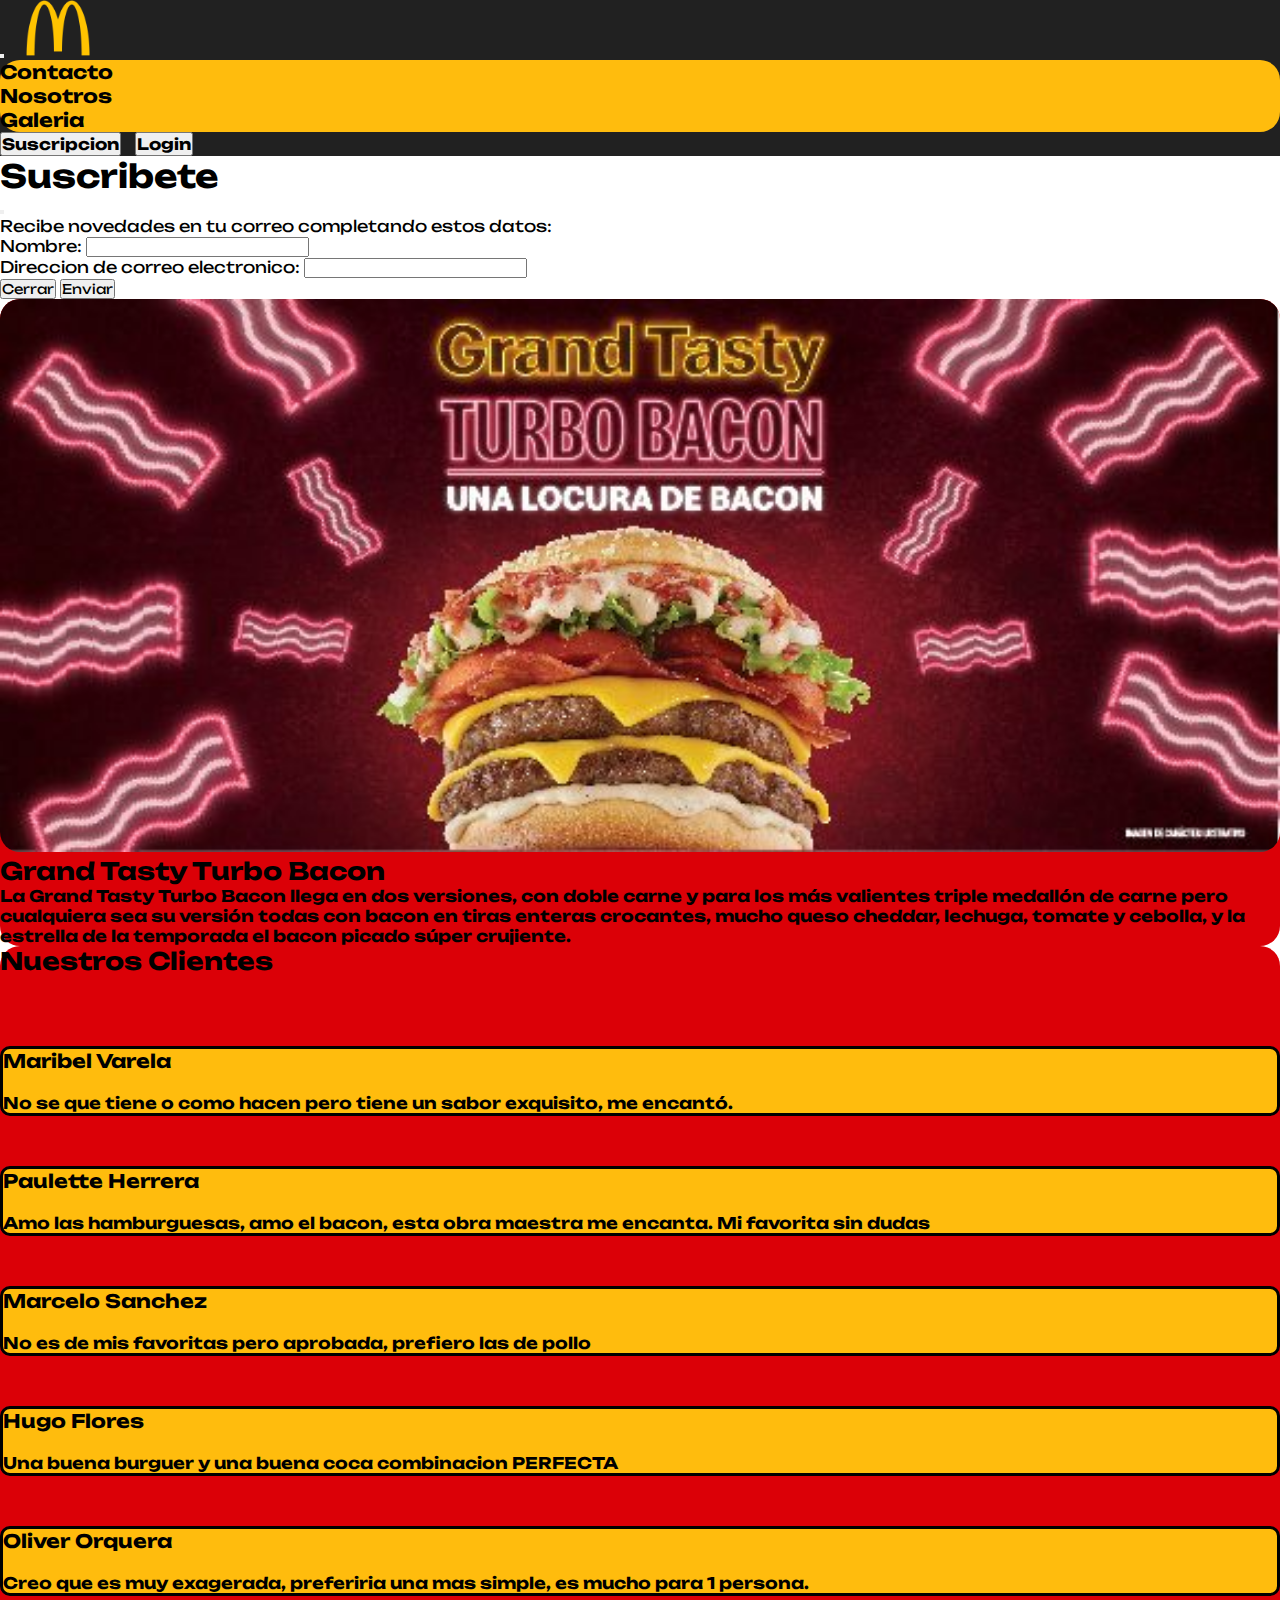
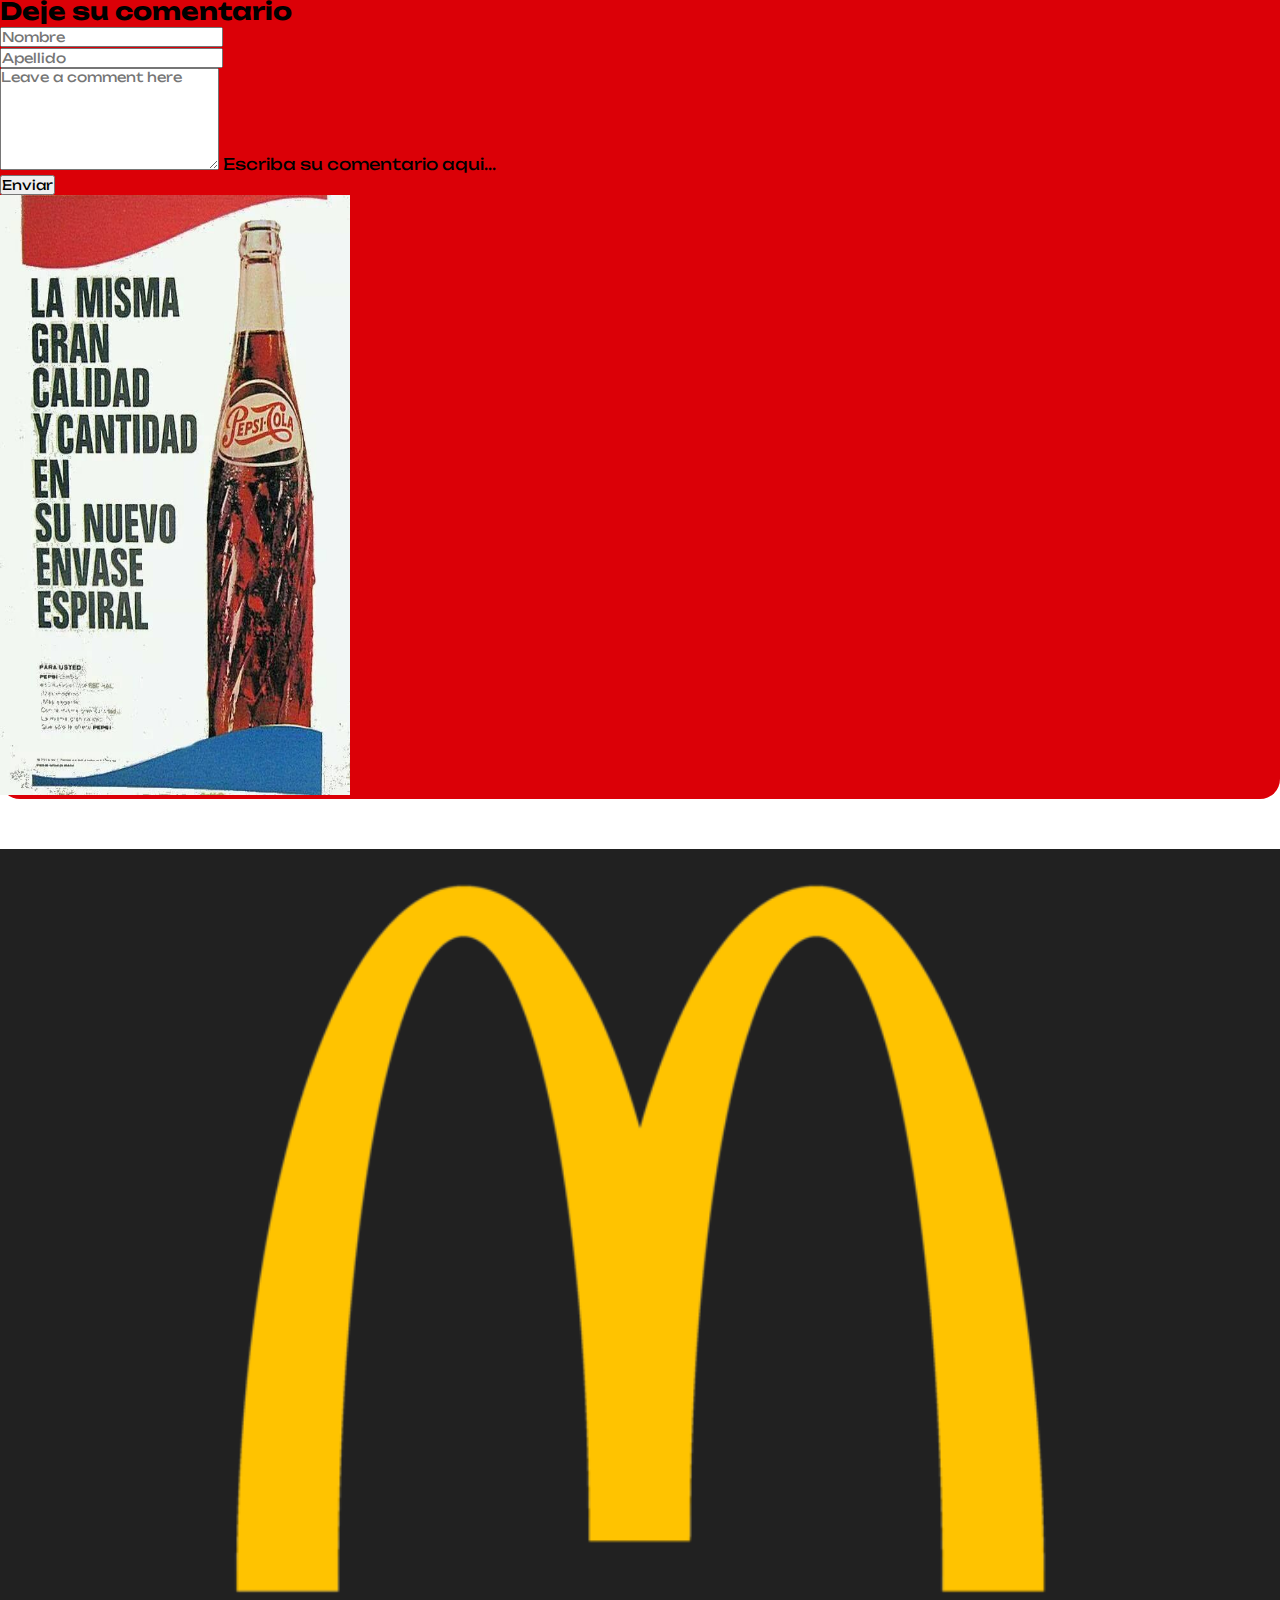
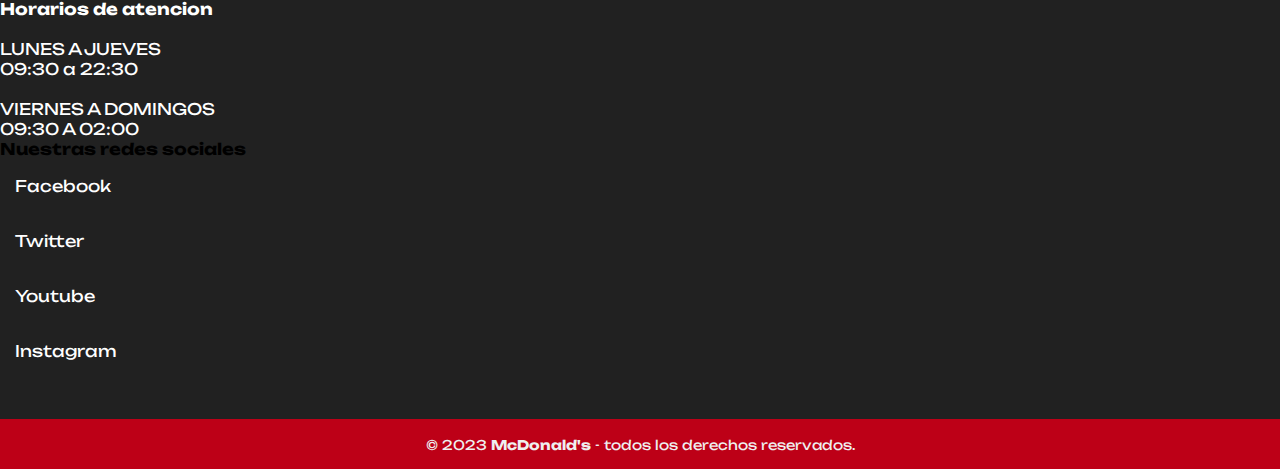
<file: Bacon.html>
<!DOCTYPE html>
<html lang="en">
  <head>
    <meta charset="UTF-8" />
    <meta name="viewport" content="width=device-width, initial-scale=1.0" />
    <title>Bacon</title>
    <link
      href="https://cdn.jsdelivr.net/npm/bootstrap@5.3.0/dist/css/bootstrap.min.css"
      rel="stylesheet"
      integrity="sha384-9ndCyUaIbzAi2FUVXJi0CjmCapSmO7SnpJef0486qhLnuZ2cdeRhO02iuK6FUUVM"
      crossorigin="anonymous"
    />
    <link rel="stylesheet" href="./styles/styles.css" />
  </head>

  <body id="bodycheddar">

    <header>
      <nav id="navbar" class="navbar navbar-expand-lg">
        <div class="container-fluid">
          <button
            class="navbar-toggler bg-body-tertiary"
            type="button"
            data-bs-toggle="collapse"
            data-bs-target="#navbarTogglerDemo03"
            aria-controls="navbarTogglerDemo03"
            aria-expanded="false"
            aria-label="Toggle navigation"
          >
            <span class="navbar-toggler-icon"></span>
          </button>
          <a class="navbar-brand" target="_blank" href="./index.html"
            ><img
              src="./img/mac_logo.png"
              alt=""
              width="100px
            "
          /></a>
          <div class="collapse navbar-collapse" id="navbarTogglerDemo03">
            <ul class="navbar-nav mx-auto mb-2 mb-lg-0">
              <li class="nav-item">
                <a class="nav-link text-white" aria-current="page" target="_blank" href="./Contacto.html"
                  ><h3>Contacto</h3></a
                >
              </li>
              <li class="nav-item">
                <a class="nav-link text-white" target="_blank" href="./Nosotros.html"><h3>Nosotros</h3></a>
              </li>
              <li class="nav-item">
                <a class="nav-link text-white" target="_blank" href="./galeria.html"><h3>Galeria</h3></a>
              </li>
            </ul>
  
  
            <a class="nav-link text-white"> <button  type="button" class="btn btn-outline-success bg-danger text-white" id="boton-suscripcion" data-bs-toggle="modal" data-bs-target="#exampleModal" data-bs-whatever="@mdo"><h3>Suscripcion</h3></button></a>
              <button class="btn btn-outline-success bg-danger text-white" type="submit">
               <a class="text-white text-decoration-none" target="_blank" href="./login.html"><h3>Login</h3></a> 
              </button>
            </form>
          </div>
        </div>
      </nav>
  
      <div class="modal fade" id="exampleModal" tabindex="-1" aria-labelledby="exampleModalLabel" aria-hidden="true">
        <div class="modal-dialog">
          <div class="modal-content">
  
            
            <div class="modal-header">
              <h1 class="modal-title fs-5" id="exampleModalLabel">Suscribete</h1>
              <button type="button" class="btn-close" data-bs-dismiss="modal" aria-label="Close"></button>
  
          </div>
  
          <div class="modal-body">
  
              <div class="mb-3">
                  <label for="recipient-name" class="col-form-label">Recibe novedades en tu correo completando estos datos:</label>
                  
              </div>
  
              <form>
                  <div class="mb-3">
                      <label for="recipient-name" class="col-form-label">Nombre:</label>
                      <input type="text" class="form-control" id="recipient-name">
                  </div>
  
                  <div class="mb-3">
                      <label for="message-text" class="col-form-label">Direccion de correo electronico:</label>
                      <input type="email" class="form-control" id="recipient-name">
                  </div>
              </form>
          </div>
  
          <div class="modal-footer">
              <button type="button" class="btn btn-secondary" data-bs-dismiss="modal">Cerrar</button>
              <button type="button" class="btn btn-danger text-white"> <a href="./error.html"> Enviar</a></button>
          </div>
  
      
  
  
          </div>
        </div>
      </div>
  
  
  
  
    </header>

    <main id="entradas-food">
      <div id="cheddar" class="container col-lg-12 col-md-12 mt-5">
        <section>
          <img
            class="mt-2"
            id="cheddarimagen"
            src="./img/Card 1.jpg"
            alt="bacon"
            width="100%"
          />
        </section>
        <section class="text-center">
          <h2 id="h2entrada" class="text-white bg-dark">
            Grand Tasty Turbo Bacon
          </h2>
          <h4 class="text-white">
            La Grand Tasty Turbo Bacon llega en dos versiones, con doble carne y
            para los más valientes triple medallón de carne pero cualquiera sea
            su versión todas con bacon en tiras enteras crocantes, mucho queso
            cheddar, lechuga, tomate y cebolla, y la estrella de la temporada el
            bacon picado súper crujiente.
          </h4>
        </section>
      </div>
      <div id="cheddar" class="container-fluid mt-5">
        <div class="row">
          <div class="col-12 col-md-12 col-lg-9">
            <section class="col-12 text-center">
              <h2 class="text-white text-decoration-underline">Nuestros Clientes</h2>
              <br />
              <div id="comentarios">
                <h3 class="text-white bg-dark">Maribel Varela</h3>
                <br />
                <h4 class="text-white">No se que tiene o como hacen pero tiene un sabor exquisito, me encantó.</h4>
              </div>
              <div id="comentarios">
                <h3 class="text-white bg-dark">Paulette Herrera</h3>
                <br />
                <h4 class="text-white">Amo las hamburguesas, amo el bacon, esta obra maestra me encanta. Mi favorita sin dudas</h4>
              </div>
              <div id="comentarios">
                <h3 class="text-white bg-dark">Marcelo Sanchez</h3>
                <br />
                <h4 class="text-white">No es de mis favoritas pero aprobada, prefiero las de pollo</h4>
              </div>
              <div id="comentarios">
                <h3 class="text-white bg-dark">Hugo Flores</h3>
                <br />
                <h4 class="text-white">
                  Una buena burguer y una buena coca combinacion PERFECTA
                </h4>
              </div>
              <div id="comentarios">
                <h3 class="text-white bg-dark">Oliver Orquera</h3>
                <br />
                <h4 class="text-white">Creo que es muy exagerada, preferiria una mas simple, es mucho para 1 persona.</h4>
              </div>
            </section>
          </div>
          <div class="col-12 col-md-12 col-lg-3 text-center text-white">
            <h2 class="text-decoration-underline">Deje su comentario</h2>
            <div>
              <div class="row mt-4">
                <div class="col">
                  <input
                    type="text"
                    class="form-control"
                    placeholder="Nombre"
                    aria-label="Apellido"
                  />
                </div>
                <div class="col">
                  <input
                    type="text"
                    class="form-control"
                    placeholder="Apellido"
                    aria-label="Apellido"
                  />
                </div>              
            <div class="form-floating mt-4">
              <textarea
                class="form-control"
                placeholder="Leave a comment here"
                id="floatingTextarea2"
                style="height: 100px"
              ></textarea>
              <label for="floatingTextarea2"
                >Escriba su comentario aqui...</label
              >
              <div class="col-12">
                <a target="_blank" href="error.html"><button type="submit" class="btn btn-primary">Enviar</button></a>
              </div>
            </div>
            <div class="col-12 d-none d-lg-block col-md-12 col-lg-3">
              <section class="col-12">
                <img class="mt-3"
                  src="./img/publicidad cafe1.jpg"
                  alt="imagen"
                  width="350px"
                  height="600px"
                />
              </section>
            </div>
          </div>
        </div>
      </div>
    </main>

    <footer class="text-dark">
      <div
        class="container-fluid text-center text-md-center"
        id="container-fluid-footer"
      >
        <div class="container" id="container-footer">
          <div class="row text-center text-md-center">
            <div class="col-sm-12 col-md-12 col-lg-4 mt-3 p-0" id="col-footer">
              <div class="container" id="container-img-footer">
                <img
                  src="./img/image_720.png"
                  alt="logo"
                  id="img-logo-footer"
                />
              </div>
            </div>

            <div id="col-footer" class="col-sm-12 col-md-12 col-lg-4 mt-3">
              <h4>Horarios de atencion</h4>
              <br />
              <p>LUNES A JUEVES <br />09:30 a 22:30</p>

              <br />
              <p>
                VIERNES A DOMINGOS <br />
                09:30 A 02:00
              </p>
            </div>

            <div id="redes-footer" class="col-sm-12 col-md-12 col-lg-4 mt-3">
              <div class="container">
                <h4 class="text-white mb-4">Nuestras redes sociales</h4>

                <div id="lista-redes-footer" class="container">
                  <ul>
                    <li>
                      <a
                        class="fa fa-facebook"
                        target="_blank"
                        href="https://www.facebook.com/McDonaldsArgentina"
                      ></a
                      >Facebook
                    </li>
                    <li>
                      <a
                        class="fa fa-twitter"
                        target="_blank"
                        href="https://twitter.com/McDonalds_Ar?ref_src=twsrc%5Egoogle%7Ctwcamp%5Eserp%7Ctwgr%5Eauthor"
                      ></a
                      >Twitter
                    </li>
                    <li>
                      <a
                        class="fa fa-youtube"
                        target="_blank"
                        href="https://www.youtube.com/channel/UCJU05Y3ZwGL4rwp-B8sV_-Q"
                      ></a
                      >Youtube
                    </li>
                    <li>
                      <a
                        class="fa fa-instagram"
                        target="_blank"
                        href="https://www.instagram.com/mcdonalds_ar/?hl=es-la"
                      ></a
                      >Instagram
                    </li>
                  </ul>
                </div>
              </div>

              <br />
              <br />
            </div>
          </div>
        </div>
      </div>

      <div id="small-footer">
        <small
          >&copy; 2023 <b>McDonald's</b> - todos los derechos reservados.</small
        >
      </div>
  </footer>

    <script
      src="https://cdn.jsdelivr.net/npm/bootstrap@5.3.0/dist/js/bootstrap.bundle.min.js"
      integrity="sha384-geWF76RCwLtnZ8qwWowPQNguL3RmwHVBC9FhGdlKrxdiJJigb/j/68SIy3Te4Bkz"
      crossorigin="anonymous"
    ></script>
  </body>
</html>
</file>
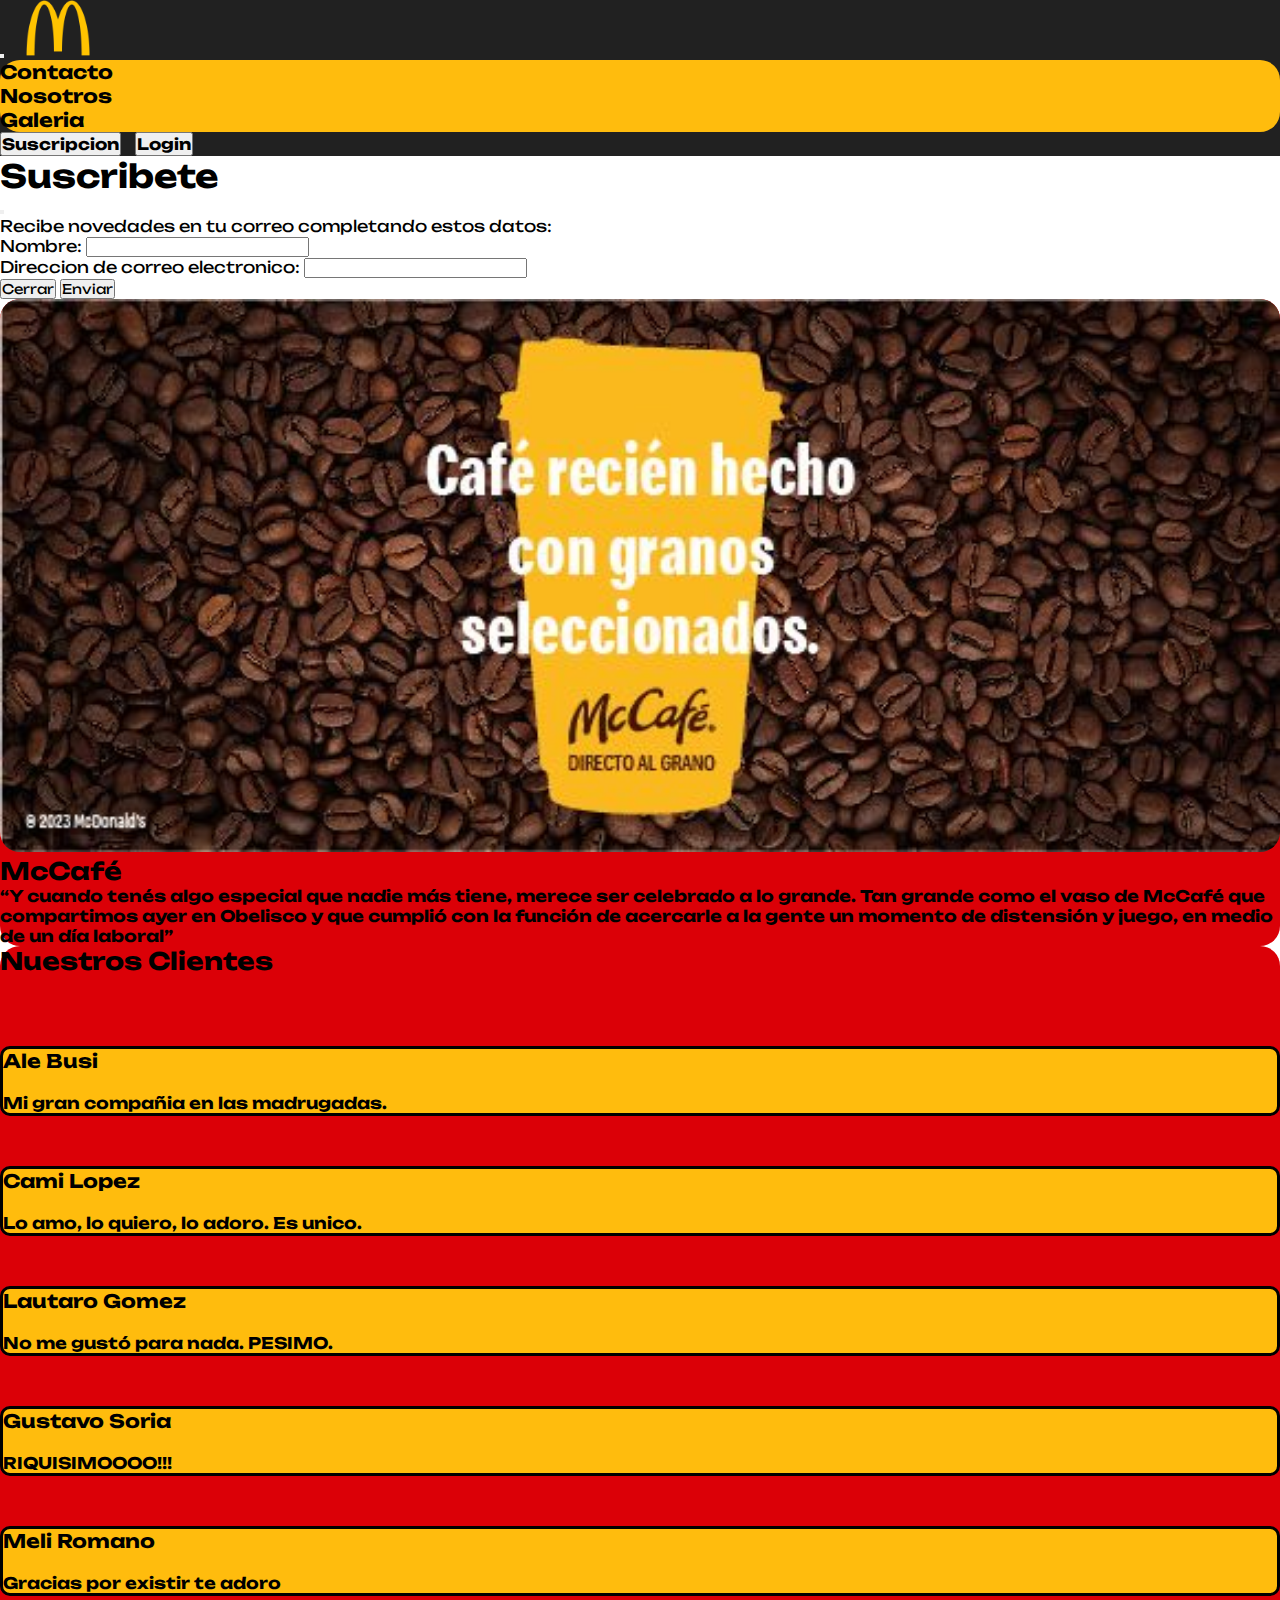
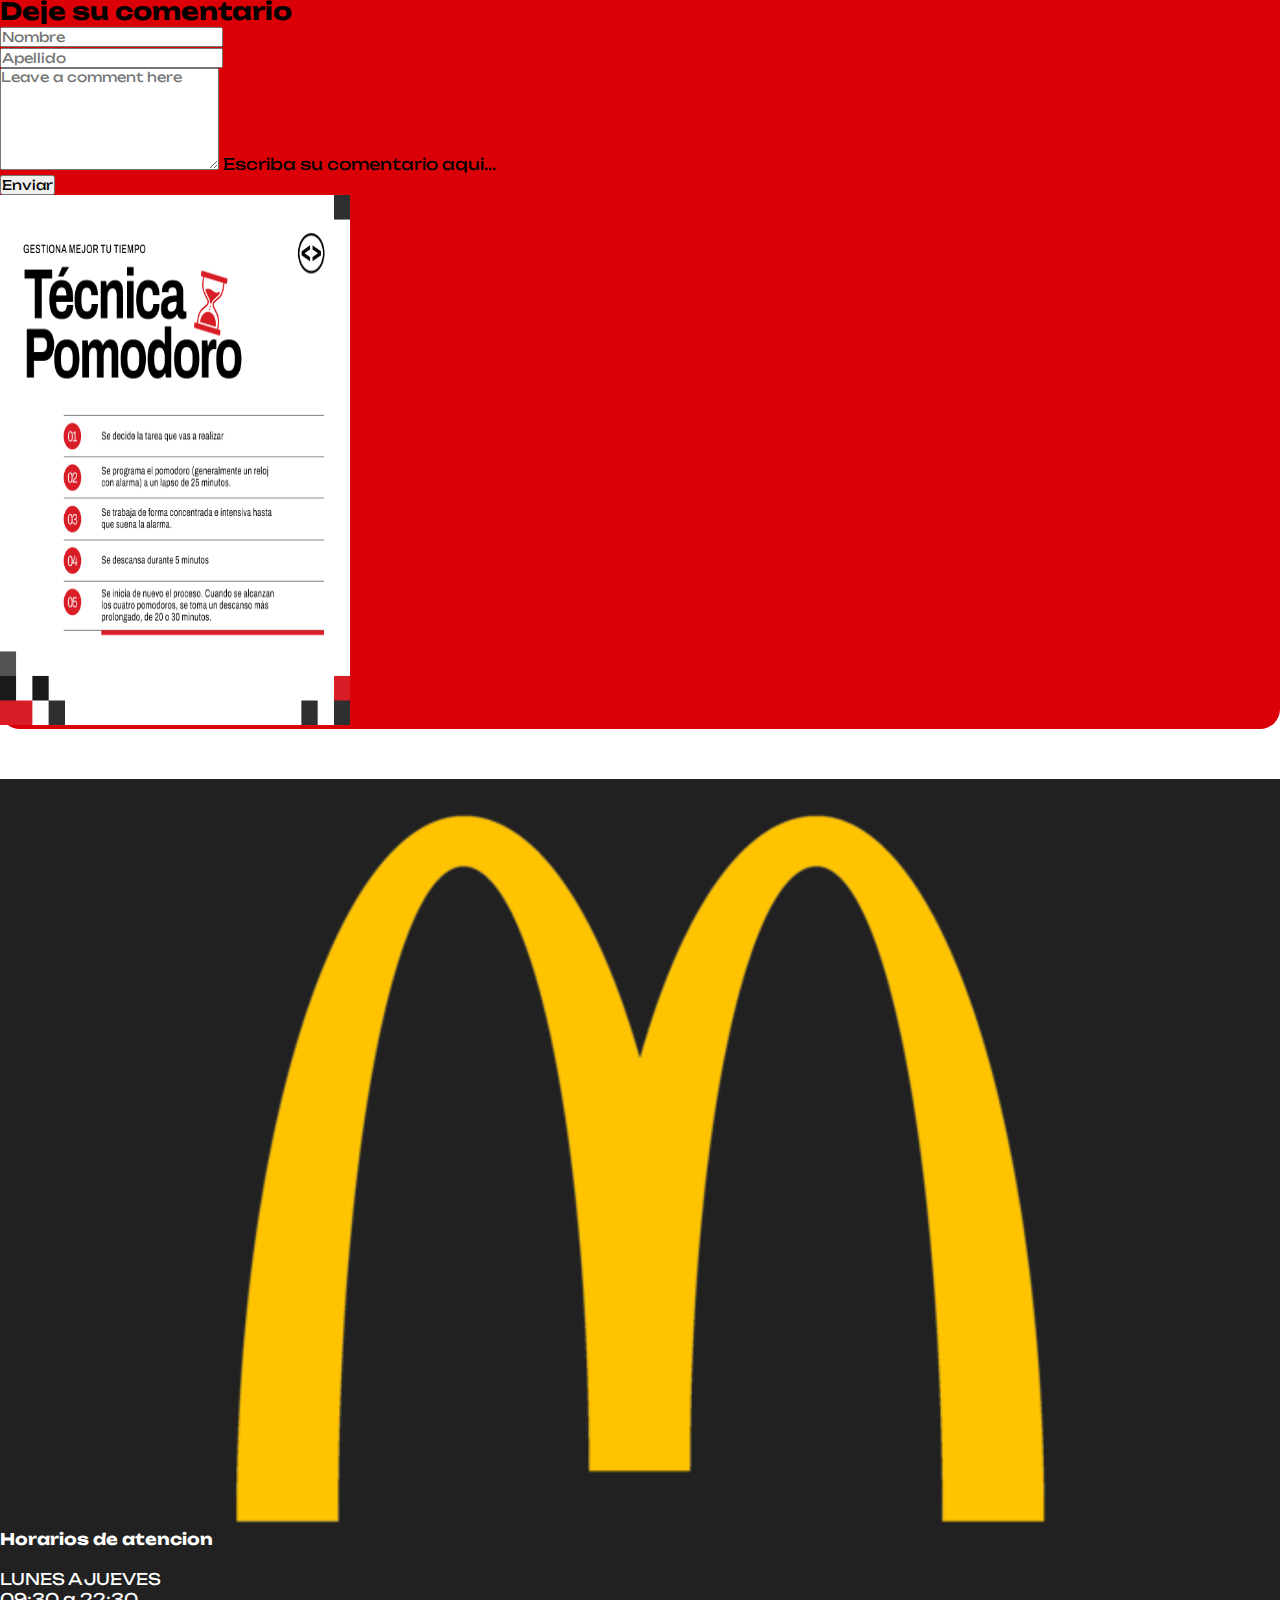
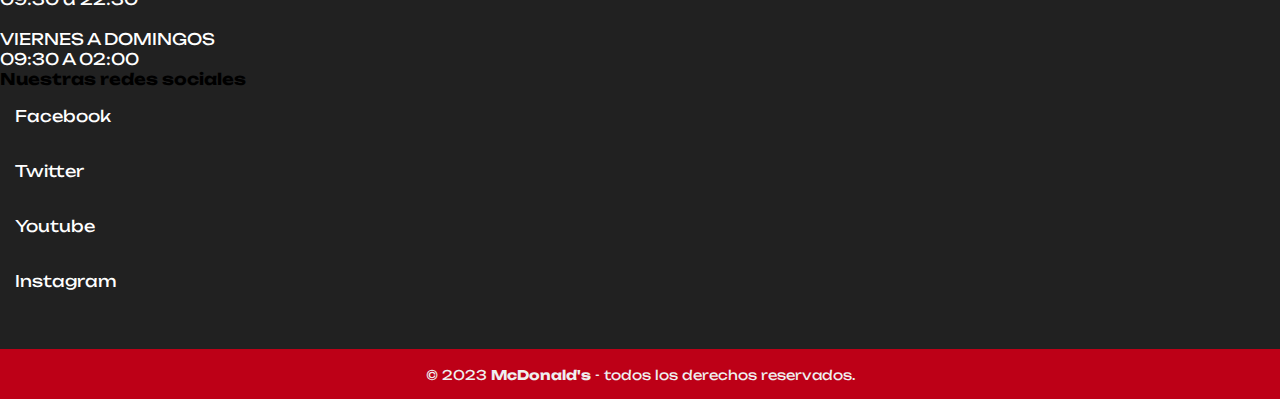
<file: Cafe.html>
<!DOCTYPE html>
<html lang="en">
  <head>
    <meta charset="UTF-8" />
    <meta name="viewport" content="width=device-width, initial-scale=1.0" />
    <title>Cafe</title>
    <link
      href="https://cdn.jsdelivr.net/npm/bootstrap@5.3.0/dist/css/bootstrap.min.css"
      rel="stylesheet"
      integrity="sha384-9ndCyUaIbzAi2FUVXJi0CjmCapSmO7SnpJef0486qhLnuZ2cdeRhO02iuK6FUUVM"
      crossorigin="anonymous"
    />
    <link rel="stylesheet" href="./styles/styles.css" />
  </head>

  <body id="bodycheddar">

    <header>
      <nav id="navbar" class="navbar navbar-expand-lg">
        <div class="container-fluid">
          <button
            class="navbar-toggler bg-body-tertiary"
            type="button"
            data-bs-toggle="collapse"
            data-bs-target="#navbarTogglerDemo03"
            aria-controls="navbarTogglerDemo03"
            aria-expanded="false"
            aria-label="Toggle navigation"
          >
            <span class="navbar-toggler-icon"></span>
          </button>
          <a class="navbar-brand" target="_blank" href="./index.html"
            ><img
              src="./img/mac_logo.png"
              alt=""
              width="100px
            "
          /></a>
          <div class="collapse navbar-collapse" id="navbarTogglerDemo03">
            <ul class="navbar-nav mx-auto mb-2 mb-lg-0">
              <li class="nav-item">
                <a class="nav-link text-white" aria-current="page" target="_blank" href="./Contacto.html"
                  ><h3>Contacto</h3></a
                >
              </li>
              <li class="nav-item">
                <a class="nav-link text-white" target="_blank" href="./Nosotros.html"><h3>Nosotros</h3></a>
              </li>
              <li class="nav-item">
                <a class="nav-link text-white" target="_blank" href="./galeria.html"><h3>Galeria</h3></a>
              </li>
            </ul>
  
  
            <a class="nav-link text-white"> <button  type="button" class="btn btn-outline-success bg-danger text-white" id="boton-suscripcion" data-bs-toggle="modal" data-bs-target="#exampleModal" data-bs-whatever="@mdo"><h3>Suscripcion</h3></button></a>
              <button class="btn btn-outline-success bg-danger text-white" type="submit">
               <a class="text-white text-decoration-none" target="_blank" href="./login.html"><h3>Login</h3></a> 
              </button>
            </form>
          </div>
        </div>
      </nav>
  
  
      <div class="modal fade" id="exampleModal" tabindex="-1" aria-labelledby="exampleModalLabel" aria-hidden="true">
        <div class="modal-dialog">
          <div class="modal-content">
  
            
            <div class="modal-header">
              <h1 class="modal-title fs-5" id="exampleModalLabel">Suscribete</h1>
              <button type="button" class="btn-close" data-bs-dismiss="modal" aria-label="Close"></button>
  
          </div>
  
          <div class="modal-body">
  
              <div class="mb-3">
                  <label for="recipient-name" class="col-form-label">Recibe novedades en tu correo completando estos datos:</label>
                  
              </div>
  
              <form>
                  <div class="mb-3">
                      <label for="recipient-name" class="col-form-label">Nombre:</label>
                      <input type="text" class="form-control" id="recipient-name">
                  </div>
  
                  <div class="mb-3">
                      <label for="message-text" class="col-form-label">Direccion de correo electronico:</label>
                      <input type="email" class="form-control" id="recipient-name">
                  </div>
              </form>
          </div>
  
          <div class="modal-footer">
              <button type="button" class="btn btn-secondary" data-bs-dismiss="modal">Cerrar</button>
              <button type="button" class="btn btn-danger text-white"> <a href="./error.html"> Enviar</a></button>
          </div>
  
      
  
  
          </div>
        </div>
      </div>
  
  
  
    </header>

    <main id="entradas-food">
      <div id="cheddar" class="container col-lg-12 col-md-12 mt-5">
        <section>
          <img
            class="mt-2"
            id="cheddarimagen"
            src="./img/card 2.jpg"
            alt="Cafe"
            width="100%"
          />
        </section>
        <section class="text-center">
          <h2 id="h2entrada" class="text-white bg-dark">McCafé</h2>
          <h4 class="text-white">
            “Y cuando tenés algo especial que nadie más tiene, merece ser
            celebrado a lo grande. Tan grande como el vaso de McCafé que
            compartimos ayer en Obelisco y que cumplió con la función de
            acercarle a la gente un momento de distensión y juego, en medio de
            un día laboral”
          </h4>
        </section>
      </div>
      <div id="cheddar" class="container-fluid mt-5">
        <div class="row">
          <div class="col-12 col-md-12 col-lg-9">
            <section class="col-12 text-center">
              <h2 class="text-white text-decoration-underline">Nuestros Clientes</h2>
              <br />
              <div id="comentarios">
                <h3 class="text-white bg-dark">Ale Busi</h3>
                <br />
                <h4 class="text-white">Mi gran compañia en las madrugadas.</h4>
              </div>
              <div id="comentarios">
                <h3 class="text-white bg-dark">Cami Lopez</h3>
                <br />
                <h4 class="text-white">Lo amo, lo quiero, lo adoro. Es unico.</h4>
              </div>
              <div id="comentarios">
                <h3 class="text-white bg-dark">Lautaro Gomez</h3>
                <br />
                <h4 class="text-white">No me gustó para nada. PESIMO.</h4>
              </div>
              <div id="comentarios">
                <h3 class="text-white bg-dark">Gustavo Soria</h3>
                <br />
                <h4 class="text-white">
                  RIQUISIMOOOO!!!
                </h4>
              </div>
              <div id="comentarios">
                <h3 class="text-white bg-dark">Meli Romano</h3>
                <br />
                <h4 class="text-white">Gracias por existir te adoro</h4>
              </div>
            </section>
          </div>
          <div class="col-12 col-md-12 col-lg-3 text-center text-white">
            <h2 class="text-decoration-underline">Deje su comentario</h2>
            <div>
              <div class="row mt-4">
                <div class="col">
                  <input
                    type="text"
                    class="form-control"
                    placeholder="Nombre"
                    aria-label="Apellido"
                  />
                </div>
                <div class="col">
                  <input
                    type="text"
                    class="form-control"
                    placeholder="Apellido"
                    aria-label="Apellido"
                  />
                </div>              
            <div class="form-floating mt-4">
              <textarea
                class="form-control"
                placeholder="Leave a comment here"
                id="floatingTextarea2"
                style="height: 100px"
              ></textarea>
              <label for="floatingTextarea2"
                >Escriba su comentario aqui...</label
              >
              <div class="col-12">
                <a target="_blank" href="error.html"><button type="submit" class="btn btn-primary">Enviar</button></a>
              </div>
            </div>
            <div class="col-12 d-none d-lg-block col-md-12 col-lg-3">
              <section class="col-12">
                <img class="mt-3"
                  src="./img/publicidad 34.jpg"
                  alt="imagen"
                  width="350px"
                  height="530px"
                />
              </section>
            </div>
          </div>
        </div>
      </div>
    </main>

    <footer class="text-dark">
      <div
        class="container-fluid text-center text-md-center"
        id="container-fluid-footer"
      >
        <div class="container" id="container-footer">
          <div class="row text-center text-md-center">
            <div class="col-sm-12 col-md-12 col-lg-4 mt-3 p-0" id="col-footer">
              <div class="container" id="container-img-footer">
                <img
                  src="./img/image_720.png"
                  alt="logo"
                  id="img-logo-footer"
                />
              </div>
            </div>

            <div id="col-footer" class="col-sm-12 col-md-12 col-lg-4 mt-3">
              <h4>Horarios de atencion</h4>
              <br />
              <p>LUNES A JUEVES <br />09:30 a 22:30</p>

              <br />
              <p>
                VIERNES A DOMINGOS <br />
                09:30 A 02:00
              </p>
            </div>

            <div id="redes-footer" class="col-sm-12 col-md-12 col-lg-4 mt-3">
              <div class="container">
                <h4 class="text-white mb-4">Nuestras redes sociales</h4>

                <div id="lista-redes-footer" class="container">
                  <ul>
                    <li>
                      <a
                        class="fa fa-facebook"
                        target="_blank"
                        href="https://www.facebook.com/McDonaldsArgentina"
                      ></a
                      >Facebook
                    </li>
                    <li>
                      <a
                        class="fa fa-twitter"
                        target="_blank"
                        href="https://twitter.com/McDonalds_Ar?ref_src=twsrc%5Egoogle%7Ctwcamp%5Eserp%7Ctwgr%5Eauthor"
                      ></a
                      >Twitter
                    </li>
                    <li>
                      <a
                        class="fa fa-youtube"
                        target="_blank"
                        href="https://www.youtube.com/channel/UCJU05Y3ZwGL4rwp-B8sV_-Q"
                      ></a
                      >Youtube
                    </li>
                    <li>
                      <a
                        class="fa fa-instagram"
                        target="_blank"
                        href="https://www.instagram.com/mcdonalds_ar/?hl=es-la"
                      ></a
                      >Instagram
                    </li>
                  </ul>
                </div>
              </div>

              <br />
              <br />
            </div>
          </div>
        </div>
      </div>

      <div id="small-footer">
        <small
          >&copy; 2023 <b>McDonald's</b> - todos los derechos reservados.</small
        >
      </div>
  </footer>

    <script
      src="https://cdn.jsdelivr.net/npm/bootstrap@5.3.0/dist/js/bootstrap.bundle.min.js"
      integrity="sha384-geWF76RCwLtnZ8qwWowPQNguL3RmwHVBC9FhGdlKrxdiJJigb/j/68SIy3Te4Bkz"
      crossorigin="anonymous"
    ></script>
  </body>
</html>
</file>
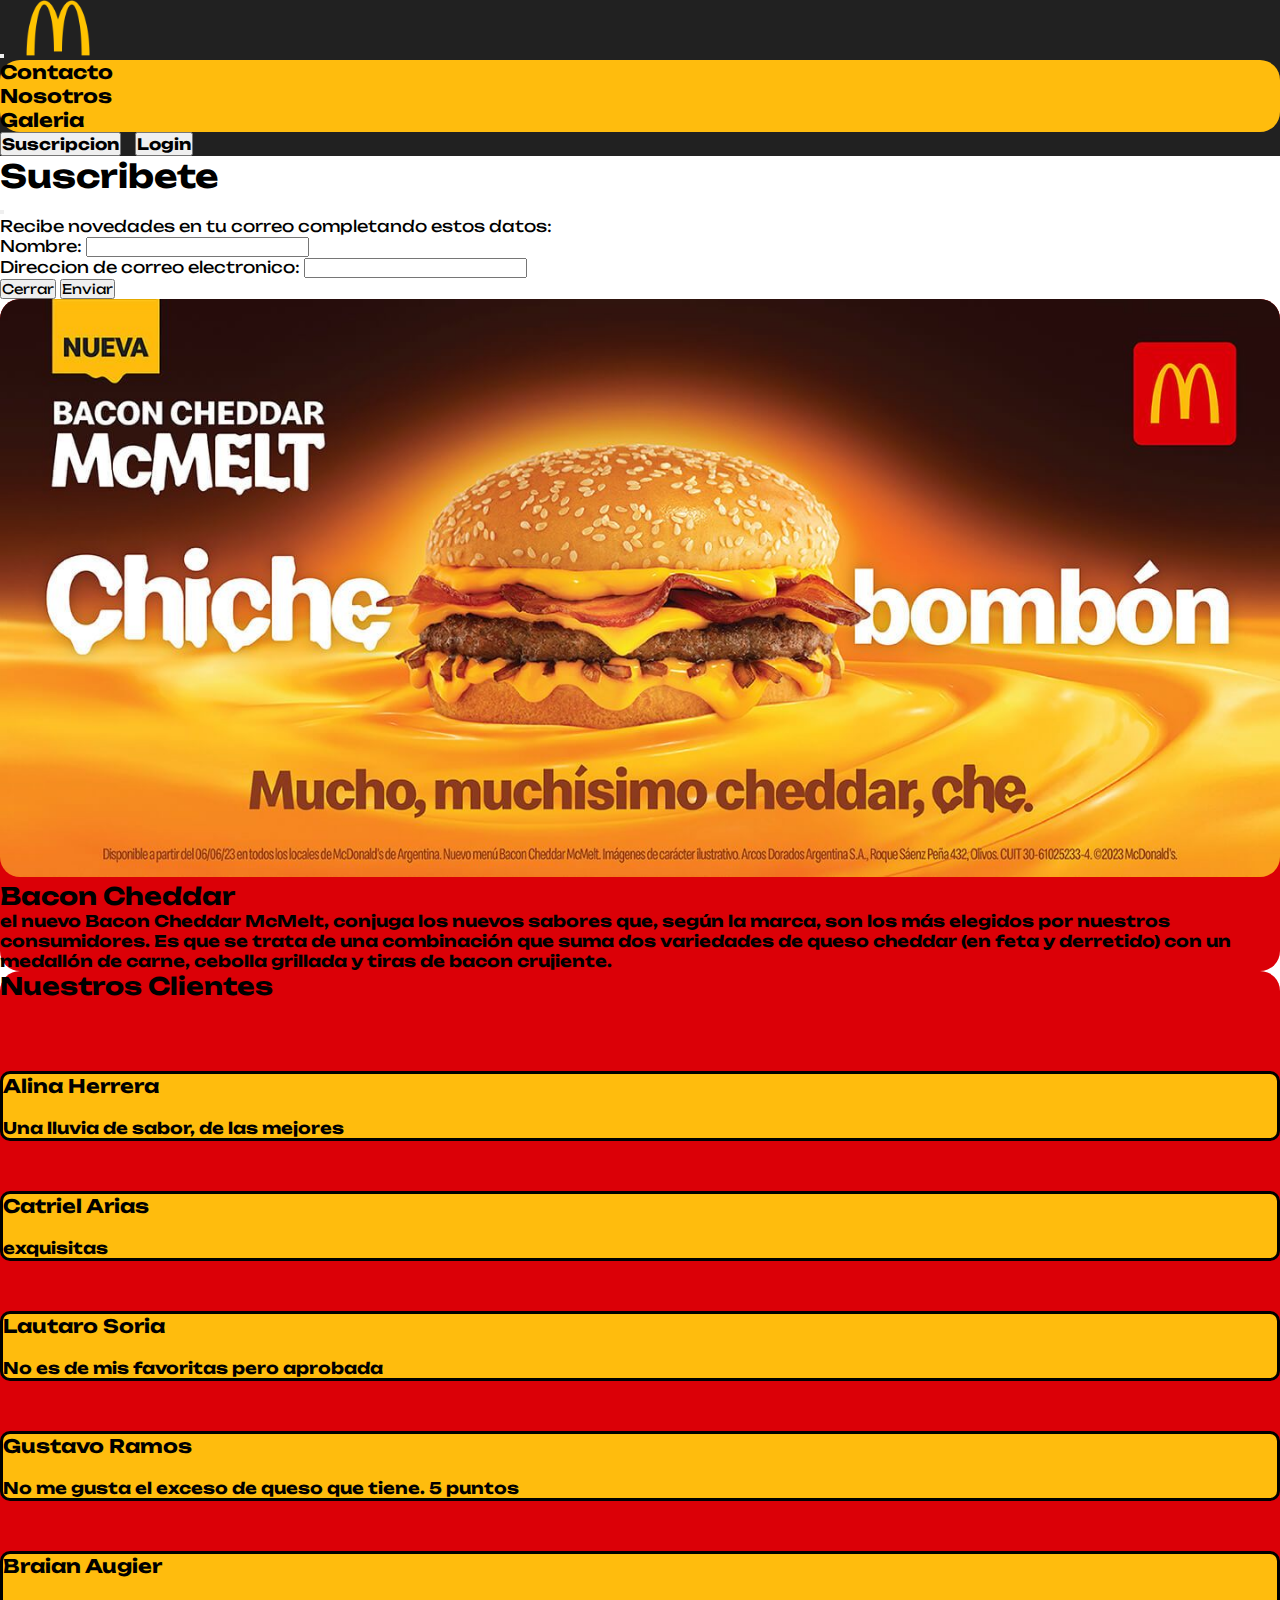
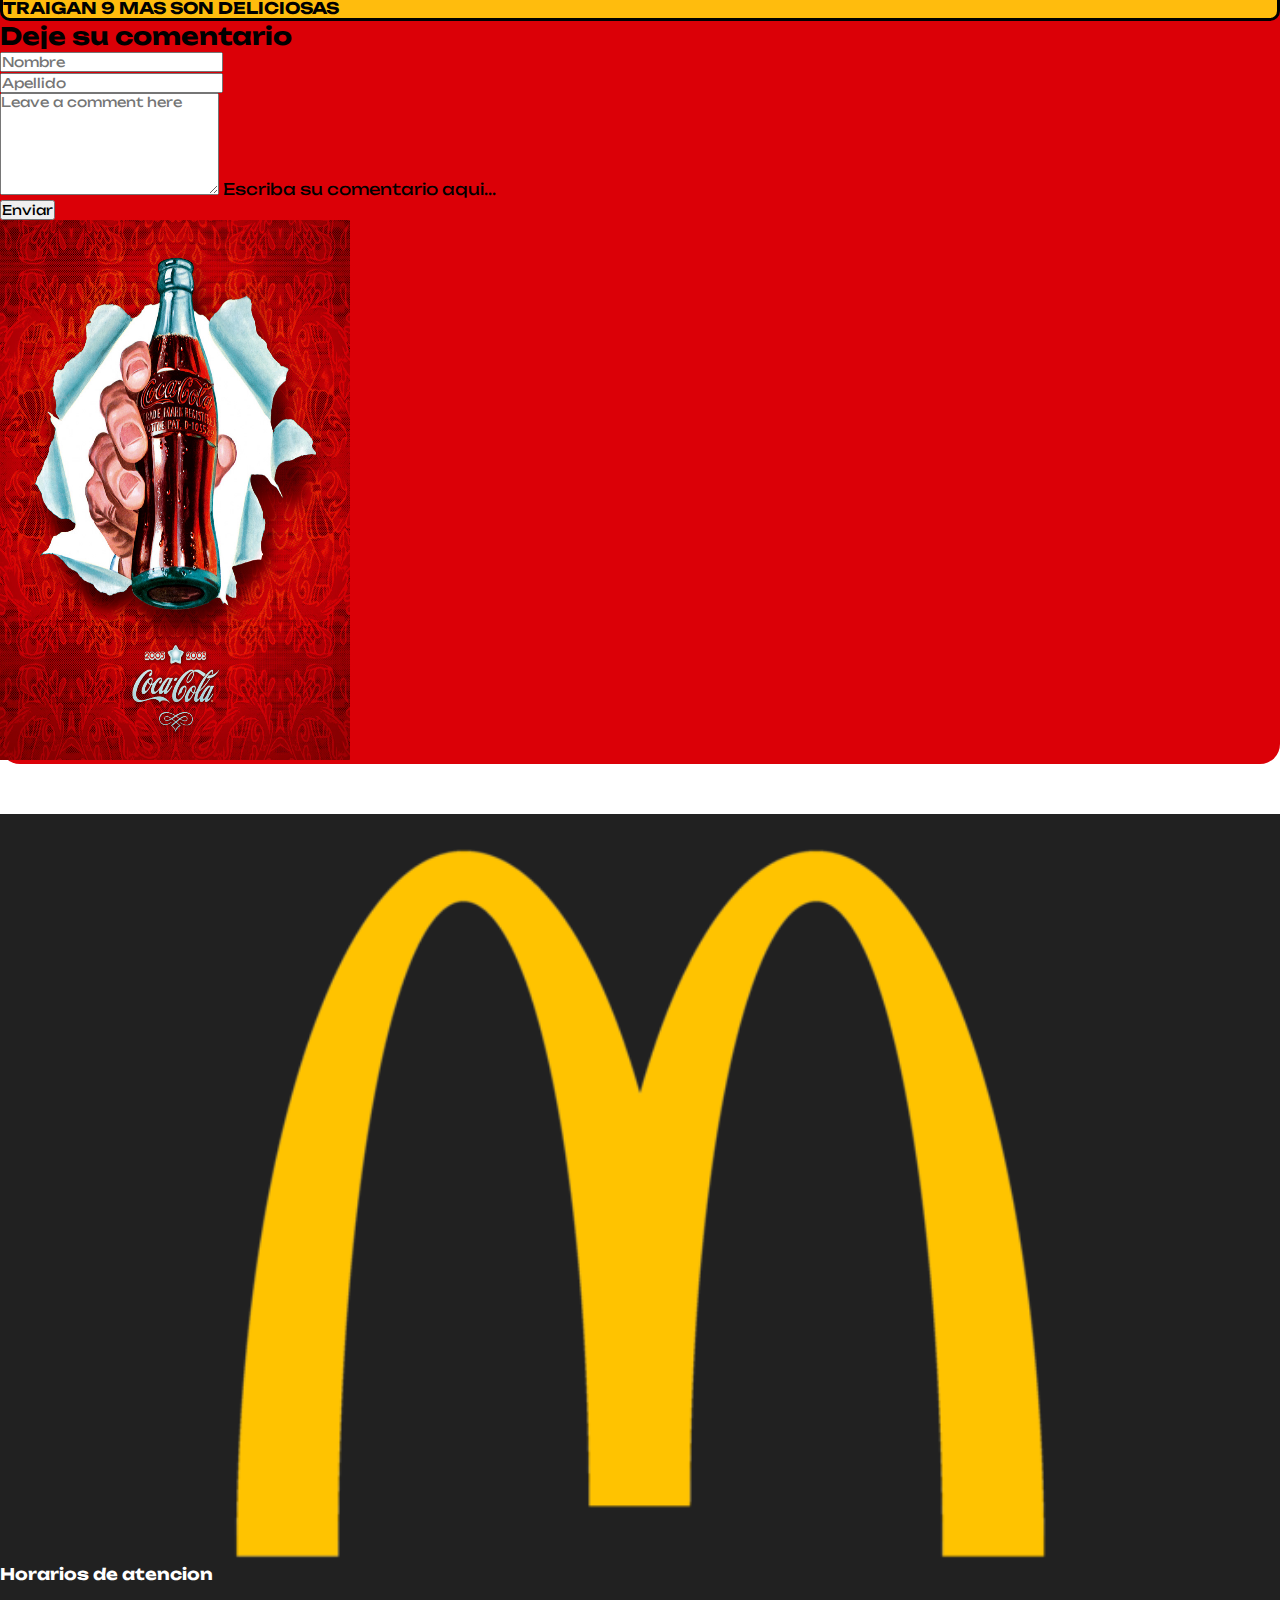
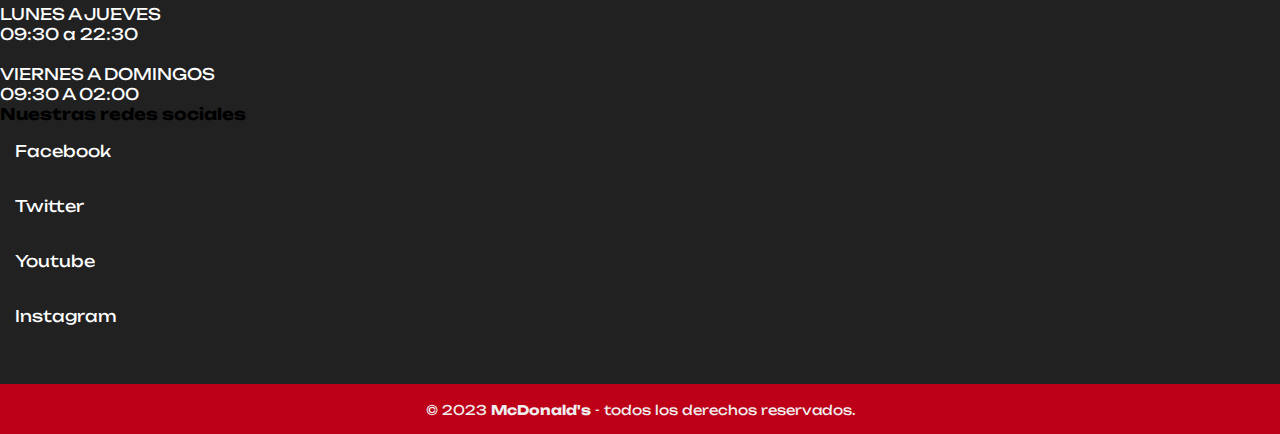
<file: Cheddar.html>
<!DOCTYPE html>
<html lang="en">
  <head>
    <meta charset="UTF-8" />
    <meta name="viewport" content="width=device-width, initial-scale=1.0" />
    <title>Cheddar</title>
    <link
      href="https://cdn.jsdelivr.net/npm/bootstrap@5.3.0/dist/css/bootstrap.min.css"
      rel="stylesheet"
      integrity="sha384-9ndCyUaIbzAi2FUVXJi0CjmCapSmO7SnpJef0486qhLnuZ2cdeRhO02iuK6FUUVM"
      crossorigin="anonymous"
    />
    <link rel="stylesheet" href="./styles/styles.css" />
  </head>

  <body id="bodycheddar">

    <header>
      <nav id="navbar" class="navbar navbar-expand-lg">
        <div class="container-fluid">
          <button
            class="navbar-toggler bg-body-tertiary"
            type="button"
            data-bs-toggle="collapse"
            data-bs-target="#navbarTogglerDemo03"
            aria-controls="navbarTogglerDemo03"
            aria-expanded="false"
            aria-label="Toggle navigation"
          >
            <span class="navbar-toggler-icon"></span>
          </button>
          <a class="navbar-brand" target="_blank" href="./index.html"
            ><img
              src="./img/mac_logo.png"
              alt=""
              width="100px
            "
          /></a>
          <div class="collapse navbar-collapse" id="navbarTogglerDemo03">
            <ul class="navbar-nav mx-auto mb-2 mb-lg-0">
              <li class="nav-item">
                <a class="nav-link text-white" aria-current="page" target="_blank" href="./Contacto.html"
                  ><h3>Contacto</h3></a
                >
              </li>
              <li class="nav-item">
                <a class="nav-link text-white" target="_blank" href="./Nosotros.html"><h3>Nosotros</h3></a>
              </li>
              <li class="nav-item">
                <a class="nav-link text-white" target="_blank" href="./galeria.html"><h3>Galeria</h3></a>
              </li>
            </ul>
  
  
            <a class="nav-link text-white"> <button  type="button" class="btn btn-outline-success bg-danger text-white" id="boton-suscripcion" data-bs-toggle="modal" data-bs-target="#exampleModal" data-bs-whatever="@mdo"><h3>Suscripcion</h3></button></a>
              <button class="btn btn-outline-success bg-danger text-white" type="submit">
               <a class="text-white text-decoration-none" target="_blank" href="./login.html"><h3>Login</h3></a> 
              </button>
            </form>
          </div>
        </div>
      </nav>
  
  
      <div class="modal fade" id="exampleModal" tabindex="-1" aria-labelledby="exampleModalLabel" aria-hidden="true">
        <div class="modal-dialog">
          <div class="modal-content">
  
            
            <div class="modal-header">
              <h1 class="modal-title fs-5" id="exampleModalLabel">Suscribete</h1>
              <button type="button" class="btn-close" data-bs-dismiss="modal" aria-label="Close"></button>
  
          </div>
  
          <div class="modal-body">
  
              <div class="mb-3">
                  <label for="recipient-name" class="col-form-label">Recibe novedades en tu correo completando estos datos:</label>
                  
              </div>
  
              <form>
                  <div class="mb-3">
                      <label for="recipient-name" class="col-form-label">Nombre:</label>
                      <input type="text" class="form-control" id="recipient-name">
                  </div>
  
                  <div class="mb-3">
                      <label for="message-text" class="col-form-label">Direccion de correo electronico:</label>
                      <input type="email" class="form-control" id="recipient-name">
                  </div>
              </form>
          </div>
  
          <div class="modal-footer">
              <button type="button" class="btn btn-secondary" data-bs-dismiss="modal">Cerrar</button>
              <button type="button" class="btn btn-danger text-white"> <a href="./error.html"> Enviar</a></button>
          </div>
  
      
  
  
          </div>
        </div>
      </div>
    </header>

    <main id="entradas-food">
      <div id="cheddar" class="container col-lg-12 col-md-12 mt-5">
        <section>
          <img
            class="mt-2"
            id="cheddarimagen"
            src="./img/hambur 3.jpg"
            alt="cheddar"
            width="100%"
          />
        </section>
        <section class="text-center">
          <h2 id="h2entrada" class="text-white bg-dark">Bacon Cheddar</h2>
          <h4 class="text-white">
            el nuevo Bacon Cheddar McMelt, conjuga los nuevos sabores que, según
            la marca, son los más elegidos por nuestros consumidores. Es que se
            trata de una combinación que suma dos variedades de queso cheddar
            (en feta y derretido) con un medallón de carne, cebolla grillada y
            tiras de bacon crujiente.
          </h4>
        </section>
      </div>
      <div id="cheddar" class="container-fluid mt-5">
        <div class="row">
          <div class="col-12 col-md-12 col-lg-9">
            <section class="col-12 text-center">
              <h2 class="text-white text-decoration-underline">Nuestros Clientes</h2>
              <br />
              <div id="comentarios">
                <h3 class="text-white bg-dark">Alina Herrera</h3>
                <br />
                <h4 class="text-white">Una lluvia de sabor, de las mejores</h4>
              </div>
              <div id="comentarios">
                <h3 class="text-white bg-dark">Catriel Arias</h3>
                <br />
                <h4 class="text-white">exquisitas</h4>
              </div>
              <div id="comentarios">
                <h3 class="text-white bg-dark">Lautaro Soria</h3>
                <br />
                <h4 class="text-white">No es de mis favoritas pero aprobada</h4>
              </div>
              <div id="comentarios">
                <h3 class="text-white bg-dark">Gustavo Ramos</h3>
                <br />
                <h4 class="text-white">
                  No me gusta el exceso de queso que tiene. 5 puntos
                </h4>
              </div>
              <div id="comentarios">
                <h3 class="text-white bg-dark">Braian Augier</h3>
                <br />
                <h4 class="text-white">TRAIGAN 9 MAS SON DELICIOSAS</h4>
              </div>
            </section>
          </div>
          <div class="col-12 col-md-12 col-lg-3 text-center text-white">
            <h2 class="text-decoration-underline">Deje su comentario</h2>
            <div>
              <div class="row mt-4">
                <div class="col">
                  <input
                    type="text"
                    class="form-control"
                    placeholder="Nombre"
                    aria-label="Apellido"
                  />
                </div>
                <div class="col">
                  <input
                    type="text"
                    class="form-control"
                    placeholder="Apellido"
                    aria-label="Apellido"
                  />
                </div>              
            <div class="form-floating mt-4">
              <textarea
                class="form-control"
                placeholder="Leave a comment here"
                id="floatingTextarea2"
                style="height: 100px"
              ></textarea>
              <label for="floatingTextarea2"
                >Escriba su comentario aqui...</label
              >
              <div class="col-12">
                <a target="_blank" href="error.html"><button type="submit" class="btn btn-primary">Enviar</button></a>
              </div>
            </div>
            <div class="col-12 d-none d-lg-block col-md-12 col-lg-3">
              <section class="col-12">
                <img class="mt-3"
                  src="./img/Coca-Cola-Art.jpg"
                  alt="imagen"
                  width="350px"
                  height="540px"
                />
              </section>
            </div>
          </div>
        </div>
      </div>
    </main>


    <footer class="text-dark">
      <div
        class="container-fluid text-center text-md-center"
        id="container-fluid-footer"
      >
        <div class="container" id="container-footer">
          <div class="row text-center text-md-center">
            <div class="col-sm-12 col-md-12 col-lg-4 mt-3 p-0" id="col-footer">
              <div class="container" id="container-img-footer">
                <img
                  src="./img/image_720.png"
                  alt="logo"
                  id="img-logo-footer"
                />
              </div>
            </div>

            <div id="col-footer" class="col-sm-12 col-md-12 col-lg-4 mt-3">
              <h4>Horarios de atencion</h4>
              <br />
              <p>LUNES A JUEVES <br />09:30 a 22:30</p>

              <br />
              <p>
                VIERNES A DOMINGOS <br />
                09:30 A 02:00
              </p>
            </div>

            <div id="redes-footer" class="col-sm-12 col-md-12 col-lg-4 mt-3">
              <div class="container">
                <h4 class="text-white mb-4">Nuestras redes sociales</h4>

                <div id="lista-redes-footer" class="container">
                  <ul>
                    <li>
                      <a
                        class="fa fa-facebook"
                        target="_blank"
                        href="https://www.facebook.com/McDonaldsArgentina"
                      ></a
                      >Facebook
                    </li>
                    <li>
                      <a
                        class="fa fa-twitter"
                        target="_blank"
                        href="https://twitter.com/McDonalds_Ar?ref_src=twsrc%5Egoogle%7Ctwcamp%5Eserp%7Ctwgr%5Eauthor"
                      ></a
                      >Twitter
                    </li>
                    <li>
                      <a
                        class="fa fa-youtube"
                        target="_blank"
                        href="https://www.youtube.com/channel/UCJU05Y3ZwGL4rwp-B8sV_-Q"
                      ></a
                      >Youtube
                    </li>
                    <li>
                      <a
                        class="fa fa-instagram"
                        target="_blank"
                        href="https://www.instagram.com/mcdonalds_ar/?hl=es-la"
                      ></a
                      >Instagram
                    </li>
                  </ul>
                </div>
              </div>

              <br />
              <br />
            </div>
          </div>
        </div>
      </div>

      <div id="small-footer">
        <small
          >&copy; 2023 <b>McDonald's</b> - todos los derechos reservados.</small
        >
      </div>
  </footer>

    <script
      src="https://cdn.jsdelivr.net/npm/bootstrap@5.3.0/dist/js/bootstrap.bundle.min.js"
      integrity="sha384-geWF76RCwLtnZ8qwWowPQNguL3RmwHVBC9FhGdlKrxdiJJigb/j/68SIy3Te4Bkz"
      crossorigin="anonymous"
    ></script>
  </body>
</html>
</file>
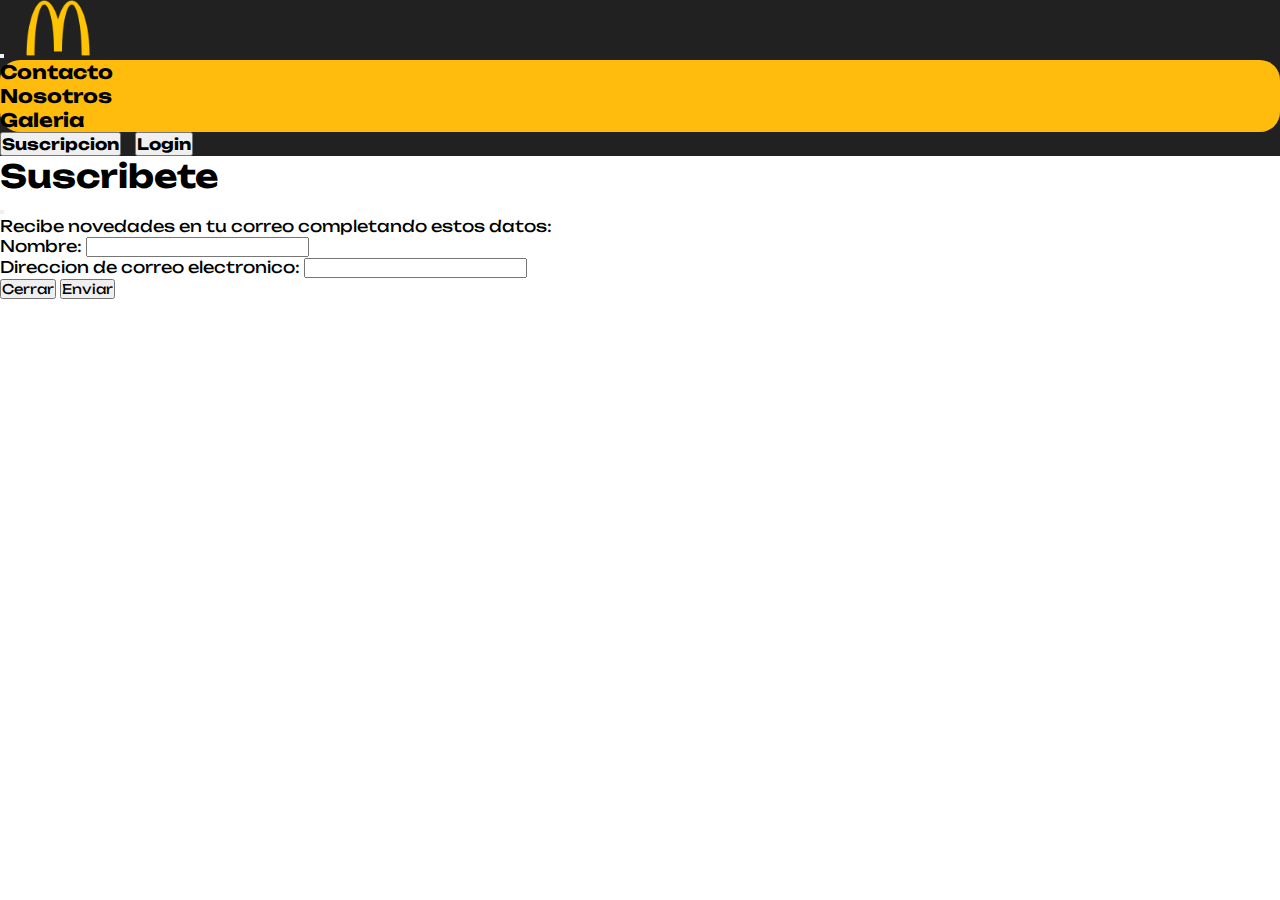
<file: navbar.html>
<!DOCTYPE html>
<html lang="en">
  <head>
    <meta charset="UTF-8" />
    <meta name="viewport" content="width=device-width, initial-scale=1.0" />
    <title>Navbar</title>
    <link
      href="https://cdn.jsdelivr.net/npm/bootstrap@5.3.0/dist/css/bootstrap.min.css"
      rel="stylesheet"
      integrity="sha384-9ndCyUaIbzAi2FUVXJi0CjmCapSmO7SnpJef0486qhLnuZ2cdeRhO02iuK6FUUVM"
      crossorigin="anonymous"
    />
    <link rel="stylesheet" href="styles/styles.css" />
  </head>
  <body id="bodynav">
    <header>
    <nav id="navbar" class="navbar navbar-expand-lg">
      <div class="container-fluid">
        <button
          class="navbar-toggler bg-body-tertiary"
          type="button"
          data-bs-toggle="collapse"
          data-bs-target="#navbarTogglerDemo03"
          aria-controls="navbarTogglerDemo03"
          aria-expanded="false"
          aria-label="Toggle navigation"
        >
          <span class="navbar-toggler-icon"></span>
        </button>
        <a class="navbar-brand" target="_blank" href="index.html"
          ><img
            src="./img/mac_logo.png"
            alt=""
            width="100px
          "
        /></a>
        <div class="collapse navbar-collapse" id="navbarTogglerDemo03">
          <ul class="navbar-nav mx-auto mb-2 mb-lg-0">
            <li class="nav-item">
              <a class="nav-link text-white" aria-current="page" target="_blank" href="Contacto.html"
                ><h3>Contacto</h3></a
              >
            </li>
            <li class="nav-item">
              <a class="nav-link text-white" target="_blank" href="#"><h3>Nosotros</h3></a>
            </li>
            <li class="nav-item">
              <a class="nav-link text-white" target="_blank" href="galeria.html"><h3>Galeria</h3></a>
            </li>
          </ul>
          

          <a class="nav-link text-white"> <button  type="button" class="btn btn-outline-success bg-danger text-white" id="boton-suscripcion" data-bs-toggle="modal" data-bs-target="#exampleModal" data-bs-whatever="@mdo"><h3>Suscripcion</h3></button></a>

            <button class="btn btn-outline-success bg-danger text-white" type="submit">
             <a class="text-white text-decoration-none" target="_blank" href=""><h3>Login</h3></a> 
            </button>
          </form>
        </div>
      </div>
    </nav>

    <div class="modal fade" id="exampleModal" tabindex="-1" aria-labelledby="exampleModalLabel" aria-hidden="true">
      <div class="modal-dialog">
        <div class="modal-content">

          
          <div class="modal-header">
            <h1 class="modal-title fs-5" id="exampleModalLabel">Suscribete</h1>
            <button type="button" class="btn-close" data-bs-dismiss="modal" aria-label="Close"></button>

        </div>

        <div class="modal-body">

            <div class="mb-3">
                <label for="recipient-name" class="col-form-label">Recibe novedades en tu correo completando estos datos:</label>
                
            </div>

            <form>
                <div class="mb-3">
                    <label for="recipient-name" class="col-form-label">Nombre:</label>
                    <input type="text" class="form-control" id="recipient-name">
                </div>

                <div class="mb-3">
                    <label for="message-text" class="col-form-label">Direccion de correo electronico:</label>
                    <input type="email" class="form-control" id="recipient-name">
                </div>
            </form>
        </div>

        <div class="modal-footer">
            <button type="button" class="btn btn-secondary" data-bs-dismiss="modal">Cerrar</button>
            <button type="button" class="btn btn-danger text-white"> <a href="./error.html"> Enviar</a></button>
        </div>

    


        </div>
      </div>
    </div>

  </header>
    <script
      src="https://cdn.jsdelivr.net/npm/bootstrap@5.3.0/dist/js/bootstrap.bundle.min.js"
      integrity="sha384-geWF76RCwLtnZ8qwWowPQNguL3RmwHVBC9FhGdlKrxdiJJigb/j/68SIy3Te4Bkz"
      crossorigin="anonymous"
    ></script>
  </body>
</html>
</file>
<file: styles/styles.css>
@import url("https://fonts.googleapis.com/css2?family=Poppins:ital,wght@0,100;0,200;0,300;0,400;0,500;0,600;0,700;0,800;0,900;1,100;1,200;1,300;1,400;1,500;1,600;1,700;1,800;1,900&family=Unbounded:wght@200;300;400;500;600;700;800;900&display=swap");

* {
  margin: 0;
  padding: 0;
  font-family: Unbounded;
  text-decoration: none;
  list-style: none;
}

html,
body {
  width: 100% !important;
  overflow-x: hidden !important;
}

/*------------
     NAVBAR
--------------*/

#navbar {
  background-color: #212121;
}

#navcolor {
  background-color: #212121;
}

.navbar-nav {
  border-radius: 20px;
}

#boton-suscripcion{
  margin-right: 10px;
}


@media (min-width: 1000px) {
  .navbar-nav {
    background-color: #ffbc0d;
  }
}

@media (max-width: 820px){
  #boton-suscripcion{
    margin-bottom: 10px;
  }
}

/*-------------
    BUSCADOR
---------------*/
#buscador {
  min-height: 10vh;
  display: flex;
  align-items: center;
}

#form-buscador {
  margin: auto;
}

#form-buscador > div {
  display: flex;
  padding: 9px 22px 9px 26px;
  border-radius: 30px;
  border: 2px solid #000000;
  box-shadow: rgba(255, 255, 255, 0.5) -8px -8px 15px,
    rgba(0, 0, 0, 0.1) 10px 10px 10px,
    rgba(255, 255, 255, 0.5) -8px -8px 15px inset,
    rgba(0, 0, 0, 0.1) 10px 10px 10px inset;
  margin-bottom: 20px;
}

#form-buscador input {
  border: none;
  background: transparent;
  font-weight: bold;
  padding-left: 24px;
}

#form-buscador input:focus {
  outline: none;
  width: 300px;
}

/*------------------
   PAGINA PRINCIPAL
--------------------*/

.h1principal {
  background-color: #db0007;
  border-radius: 10px;
}

#pgprin {
  background-color: black;
  border-radius: 50px;
}

.hambur {
  background-color: #db0007;
}

.hambur2 {
  background-color: #db0007;
}

.hambur3 {
  background-color: #db0007;
}

/*-------------------------
    PAGINA DE ENTRADAS         
-------------------------*/

#entradas-food{
  padding-bottom: 50px;
}
#bodycheddar {
  background-color: #fff;
}

#h2entrada {
  border-radius: 20px;
}

a {
  text-decoration: none;
  color: black;
}

#cheddar {
  background-color: #db0007;
  border-radius: 20px;
}

#cheddarimagen {
  border-radius: 20px;
}

#cheddarreseñas {
  background-color: #db0007;
  color: white;
  align-items: center;
}

#comentarios {
  background-color: #ffbc0d;
  border-radius: 10px;
  margin-top: 50px;
  border: solid black;
}

/*---------------
      ERROR404 
-----------------*/
#bodyerror {
  background-color: #ffbc0d;
  margin: 0;
  padding: 0;
  height: 100vh;
  font-family: "Kanit", sans-serif;
}
#imgerror {
  width: 50%;
}

#error404 {
  height: 100vh;
  display: flex;
  flex-direction: column;
  gap: 30px;
  align-items: center;
  justify-content: center;
}

#errorh1 {
  color: #db0007;
  font-size: 30px;
  padding: 20px;
  margin: 10px;
}

#errorbutton {
  padding: 15px 30px;
  border-radius: 15px;
  border: none;
  background-color: black;
  color: white;
  cursor: pointer;
}

#errorbutton @media screen and (max-width: 630px) {
  font-size: 16px;
}

#containter {
  float: right;
}

.banner_img {
  float: right;
  animation: movimiento 2.5s linear infinite;
}

@keyframes movimiento {
  0% {
    transform: translateX(0);
  }
  50% {
    transform: translateY(30px);
  }
  100% {
    transform: translateY(0);
  }
}

/*---------------------
   GALERIA DE IMAGENES
-----------------------*/

#bodygaleria {
  background-color: #fcca31;
  background: url(../img/mcborroso-.jpg);

}

#contenido-galeria{

  padding-bottom: 50px;
}

#galeriatitulo {
  text-align: center;
  margin-top: 0px;
  color: #ffff;
  background-color: #bd0017;
}

#galeria .col-lg-4 {
  margin: 0 !important;
  padding: 25px;
}

#galeria img {
  width: 100%;
  height: 250px;
}

#galeria img:hover {
  border: 5px solid #ffffff;
}

#combo:hover {
  border: 5px solid #ffffff;
  transition: cubic-bezier();
}

/*------------------
      FOOTER
-------------------*/

#container-fluid-footer {
  background-color: #212121;
}

/*-----------------
    APARTADO LOGO
-------------------*/
#logo-footer {
  display: flex;
  justify-content: center;
  align-items: center;
  text-align: center;
}

#img-logo-footer {
  padding-top: 30px;
  max-width: 100%;
  width: 100%;
  height: 100%;
}

#container-img-footer {
  display: flex;
  align-items: center;
  justify-content: center;
  text-align: center;
}
/*---------------------------------
   APARTADO DE HORARIOS DE ATENCION
-----------------------------------  */

#col-footer {
  color: white;
}

/*----------------------------
   APARTADO DE REDES SOCIALES 
 ----------------------------*/

#lista-redes-footer {
  text-align: left;
}

#lista-redes-footer ul li {
  padding: 5px;
  color: white;
}

#redes-footer a {
  width: 45px;
  height: 45px;
  line-height: 45px;
  color: white;
  margin-right: 10px;
  background-color: #bd0016b1;
  border-radius: 20%;
  text-align: center;
  text-decoration: none;
}

#redes-footer a:hover {
  background-color: #bd0016;
  width: 60px;
  height: 50px;
  font-size: 25px;
}

#redes-footer a:active {
  background-color: #bd0016;
  width: 60px;
  height: 50px;
  font-size: 25px;
}

/*---------------------
   DERECHOS DEL AUTOR
----------------------*/

#small-footer {
  background-color: #bd0017;
  padding: 15px 10px;
  text-align: center;
  color: #efefef;
}
#container-fluid-footer {
  background-color: #212121;
}





/*-------------------
      CONTACTANOS
---------------------*/

#bodycontacto {
  background-color: #fff;
}

#main-contactanos {
  display: flex;
  justify-content: center;
  align-items: center;
  text-align: center;
  padding-bottom: 100px;
  padding-top: 100px;
}

#container-contactanos {
  margin: 0;
  padding: 0;
  width: auto;
  height: auto;
  background-color: #e8e5e5;
  background-size: cover;
}

#col-contactanos-izquierda {
  padding: 0;
  padding: 0;
  display: flex;
  justify-content: center;
  align-items: center;
  text-align: center;
}

#col-contactanos-derecha {
  padding: 0;
  padding: 0;
  display: flex;
  justify-content: center;
  align-items: center;
  text-align: center;
}

#col-contactanos-izquierda {
  background: url(../img/McDonalds-MAP2.webp);
  background-position: center center;
  background-repeat: no-repeat;
  background-size: cover;
}

.derecha-contactanos {
  padding: 25px;
}

.derecha-contactanos h2 {
  position: relative;
  padding: 0 0 10px;
  margin-bottom: 10px;
  border-bottom: 4px solid #fcca31;
}
.derecha-contactanos textarea {
  height: 100px;
  width: 100%;
  resize: none;
}
.box-contactanos {
  width: 100%;
  border: 0 solid rgba(0, 0, 0, 0);
  outline: none;
  background-color: rgba(230, 230, 230, 0.6);
  padding: 5px 15px;
  font-size: 20px;
  margin-bottom: 15px;
}

.box-contactanos:hover {
  background-color: rgba(0, 0, 0, 0.1);
}

.box-contactanos:focus {
  border: 1px solid rgba(30, 85, 250, 0.47);
  background-color: #fff;
}

#btn-contactanos {
  width: 100%;
  padding: 0.5rem 1rem;
  background-color: #fcca31;
  color: #fff;
  font-size: 1.1rem;
  border: none;
  outline: none;
}

#btn-contactanos:hover {
  background-color: #bd0017;
}

#main-login {
  padding-top: 50px;
  padding-bottom: 50px;
  display: flex;
  justify-content: center;
  align-items: center;
  text-align: center;
  background-color: #fff;
}

#Container-login {
  background-color: #e8e5e5;
}

#col-izquierda-login {
  padding: 0;
  padding: 0;
  display: flex;
  justify-content: center;
  align-items: center;
  text-align: center;
}

#izquierda-login {
  padding: 25px 40px;
}

#titulo-login h1 {
  position: relative;
  padding: 0 0 10px;
  margin-bottom: 10px;
  border-bottom: 4px solid #fcca31;
}

/*--------------
      LOGIN
----------------*/


#main-login {
  display: flex;
  justify-content: center;
  align-items: center;
  text-align: center;
}

#Container-login {
  background-color: #f6f6f6;
}

#col-izquierda-login {
  padding: 0;
  padding: 0;
  display: flex;
  justify-content: center;
  align-items: center;
  text-align: center;
}

#izquierda-login {
  padding: 25px 40px;
}

#titulo-login h1 {
  position: relative;
  padding: 0 0 10px;
  margin-bottom: 10px;
  border-bottom: 4px solid #fcca31;
}


/*--------------------
 FORMULARIO ESTILOS
 --------------------- */

#box-login {
  width: 100%;
  border: 0 solid rgba(0, 0, 0, 0);
  outline: none;
  padding: 5px 15px;
  font-size: 20px;
  margin-bottom: 15px;
  background-color: rgba(230, 230, 230, 0.6);
}
#box-login:hover {
  background-color: rgba(0, 0, 0, 0.1);
}
#box-login:focus {
  border: 1px solid rgba(30, 85, 250, 0.47);
  background-color: #fff;
}
#btn-login {
  width: 100%;
  padding: 0.5rem 1rem;
  background-color: #fcca31;
  color: #fff;
  font-size: 1.1rem;
  border: none;
  outline: none;
}
#btn-login:hover {
  background-color: #bd0017;
}

/*--------------
     NOSOTROS
----------------*/

#contenido-nosotros{
  padding-top: 50px;
  padding-bottom: 50px;
}
#titulo-nosotros {
  display: flex;
  align-items: center;
  justify-content: center;
  text-align: center;
}

#titulo-nosotros h1 {
  border-bottom: 3px solid #ffbc0d;
}

#tarjeta-nosotros {
  background-color: #e8e5e5;
  border-radius: 2cqmin;
  display: flex;
  align-items: center;
  text-align: center;
  padding-top: 5px;
}
#foto-nosotros img {
  border-radius: 50%;
}

#info-nosotros h3 {
  color: #db0007;
  padding-top: 5px;
}

#info-nosotros hr {
  border: 3px solid #ffbc0d;
}
</file>
